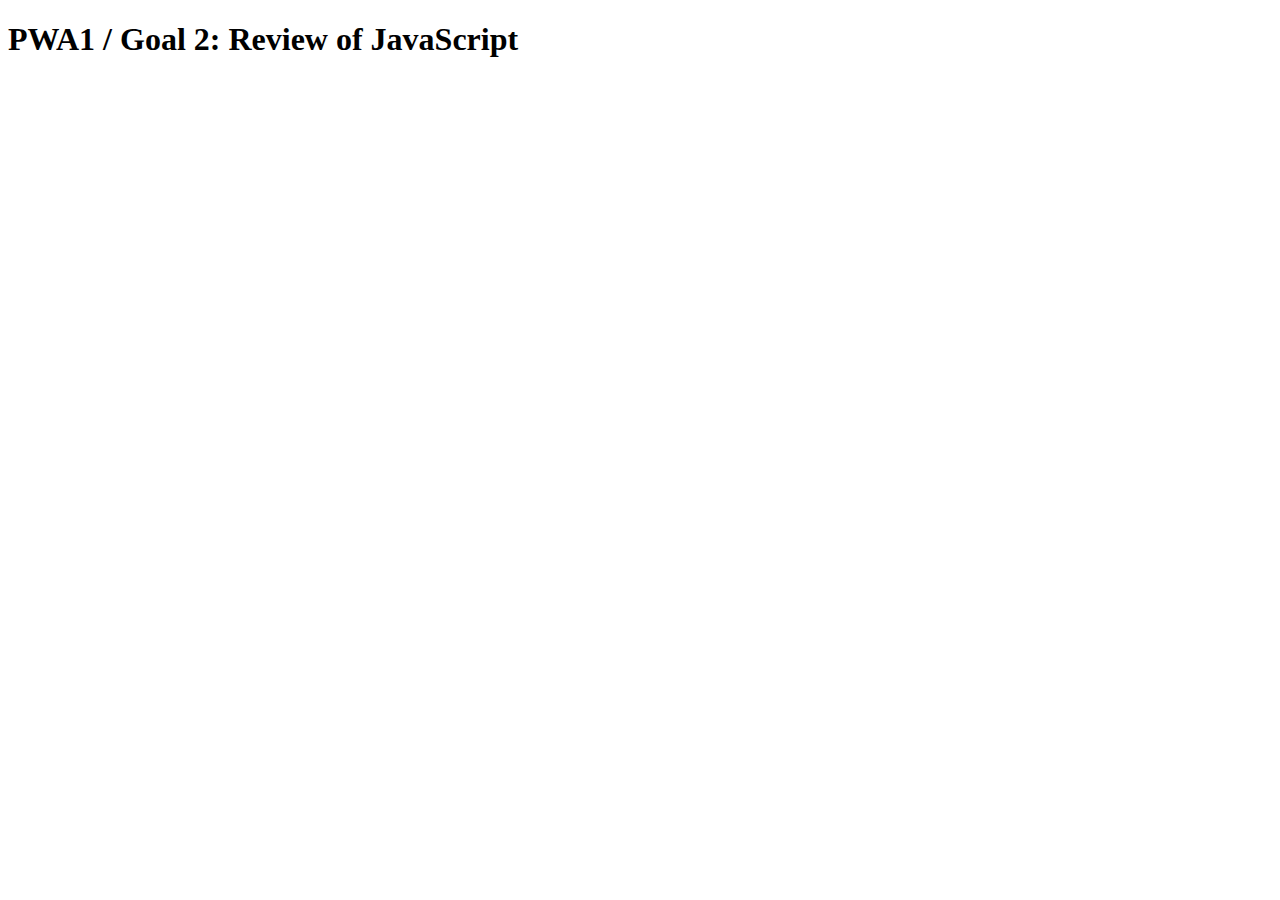
<file: day 2/goal2_practice/index.html>
<!doctype html>
<html>
<head>
    <title>Goal 2: Review of JavaScript</title>
</head>
<body>
    <div id="container">
        <h1>PWA1 / Goal 2: Review of JavaScript</h1>
    </div>
    
</body>
</html>
</file>
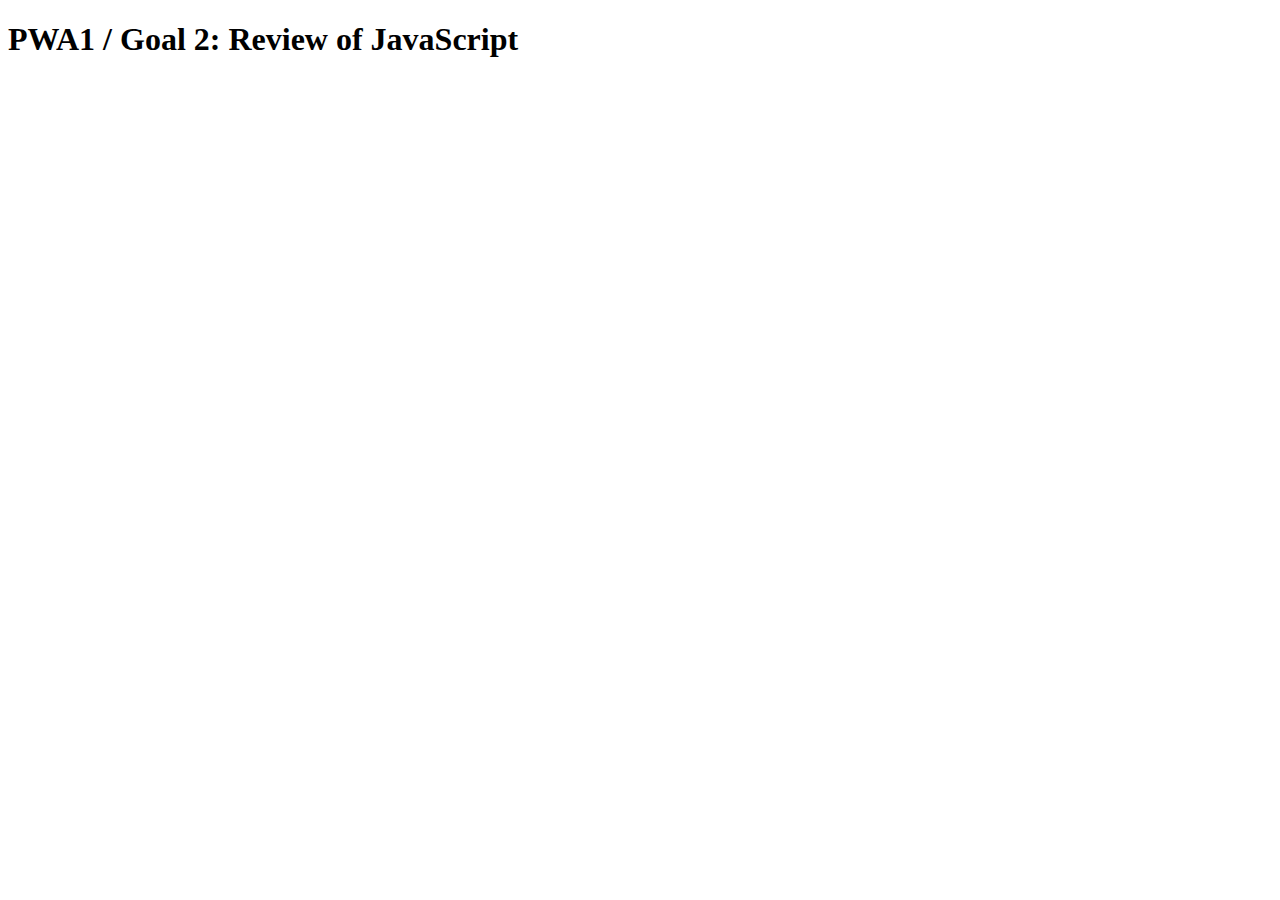
<file: day 2/goal2_practice_FINAL/index.html>
<!doctype html>
<html>
<head>
    <title>Goal 2: Review of JavaScript</title>
</head>
<body>
    <div id="container">
        <h1>PWA1 / Goal 2: Review of JavaScript</h1>
    </div>
	
    <script type="text/javascript" src="js/main.js"></script> 
</body>
</html>
</file>
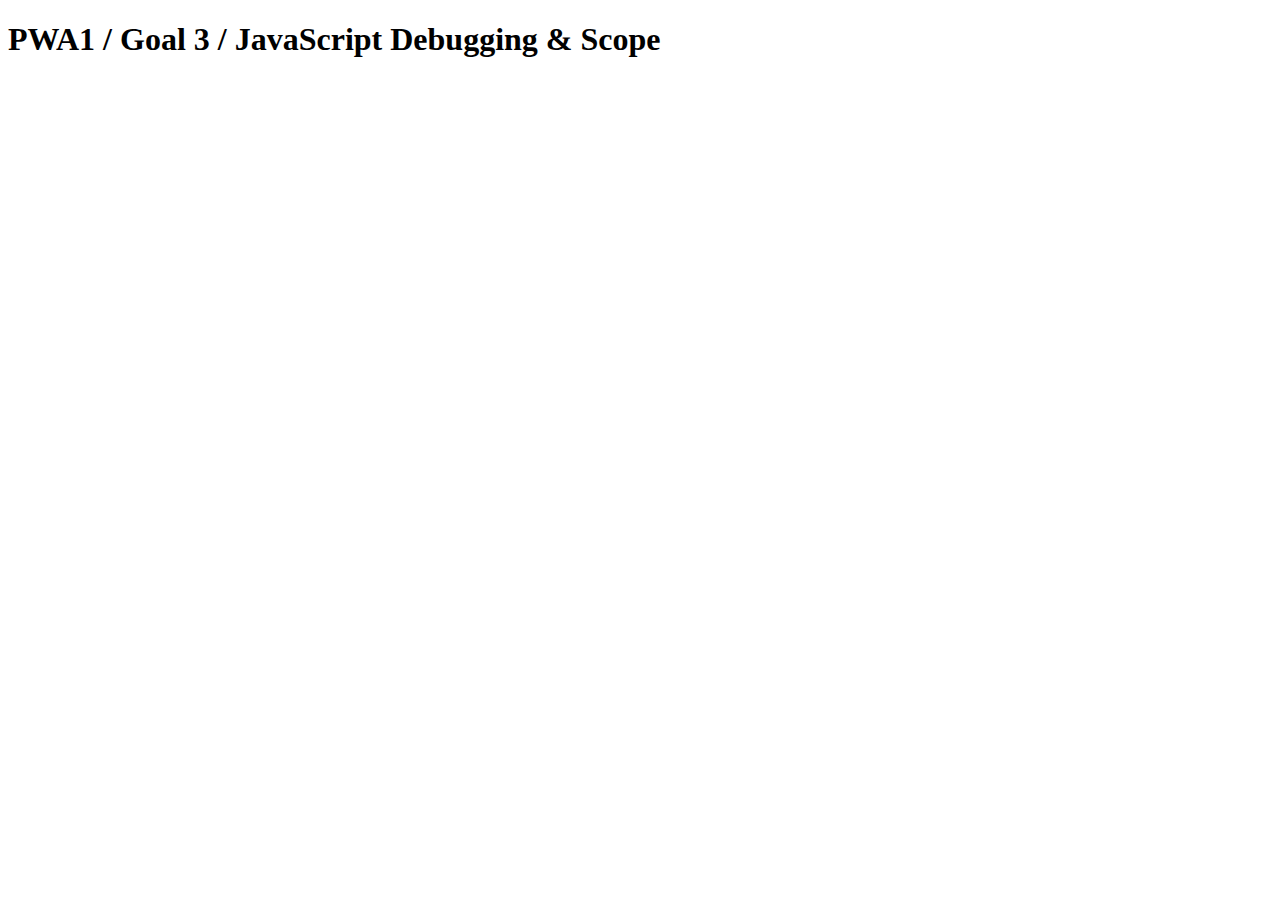
<file: day 3/goal3_bug_scope/index.html>
<!doctype html>

<!doctype html>
<html>
<head>
    <title>Goal 3: JavaScript Debugging & Scope</title>
</head>
<body>
<div id="container">
    <h1>PWA1 / Goal 3 / JavaScript Debugging & Scope</h1>
</div>

<script type="text/javascript" src="js/main.js"></script>
</body>
</html>
</file>
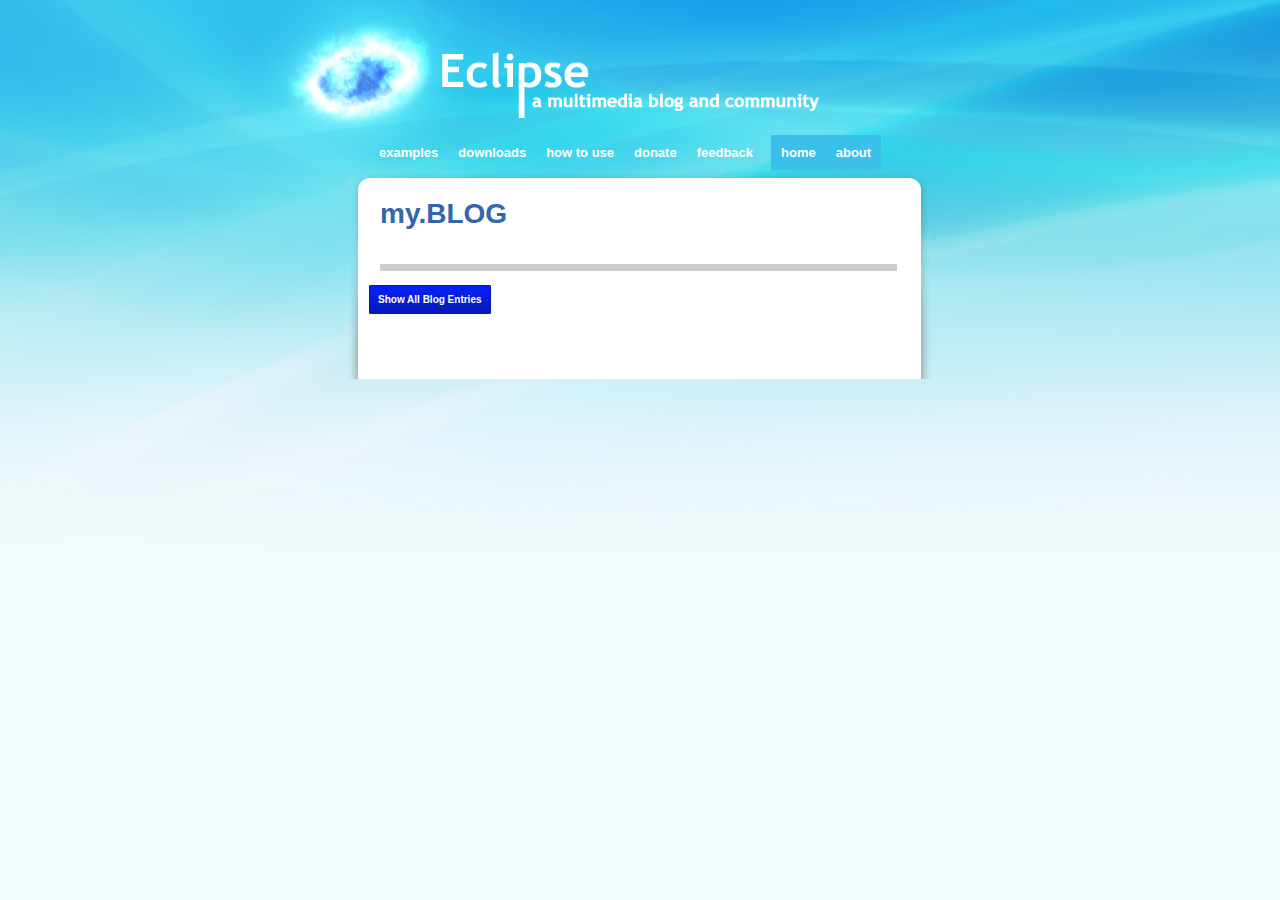
<file: day 7/goal7_Object_Constructor_Prototype/index.html>
<!doctype html>  

<html lang="en">
<head>
	<meta charset="utf-8">
	
	<!-- Always force latest IE rendering engine (even in intranet) & Chrome Frame 
	   Remove this if you use the .htaccess -->
	<meta http-equiv="X-UA-Compatible" content="IE=edge,chrome=1">
	
	<title>my.BLOG</title>
	
	<!-- CSS : implied media="all" -->
	<link rel="stylesheet" href="style.css?v=2">

</head>

<body>

<div style="width:930px; height:135px; margin:0 auto; padding:0px;">
	<div style="float:right; margin:0px; padding:0px; width:30px; height:60px;"></div>
	<div id="upperright"></div>
	<div class="clear"></div>	
</div>
<div id="wrap">
	
    <div style="float:left; margin:0px; padding:0px; height:12px; width:194px;"></div>
	<div id="nav2">
		<a href="#examples">examples</a><a href="#downloads">downloads</a><a href="#howtouse">how to use</a><a href="#donate">donate</a><a href="#feedback">feedback</a>
	</div>
	<div id="nav1"><a href="#">home</a><a href="#">about</a></div>
	<div class="clear"></div>
	<div id="leftnav" style="background:none;"><div id="leftnavinside"></div></div>
	<div id="contentbgwrap">
	<div id="contentbg">
		<div id="contentwrap">
			
			<div id="dss">
                <h1 class="dssheader">my.BLOG</h1>
                <div class="separator"></div>
            	</br>
                <div id="blog"></div> 
    			<div id="blog_btn">
					<a href="#" class="buttonblue">Show All Blog Entries</a>
				</div>


    		</div>

		<div class="clear" style="height:60px;"></div>
		</div>
	</div>
    </div> <!--/contentbgwrap-->
	<div id="googlewrap" style="background:none;"><div id="googlewrapinside"></div></div>
</div>


<!-- javascript below here -->
<script type="text/javascript" src="js/main.js"></script>

</body>
</html>
</file>
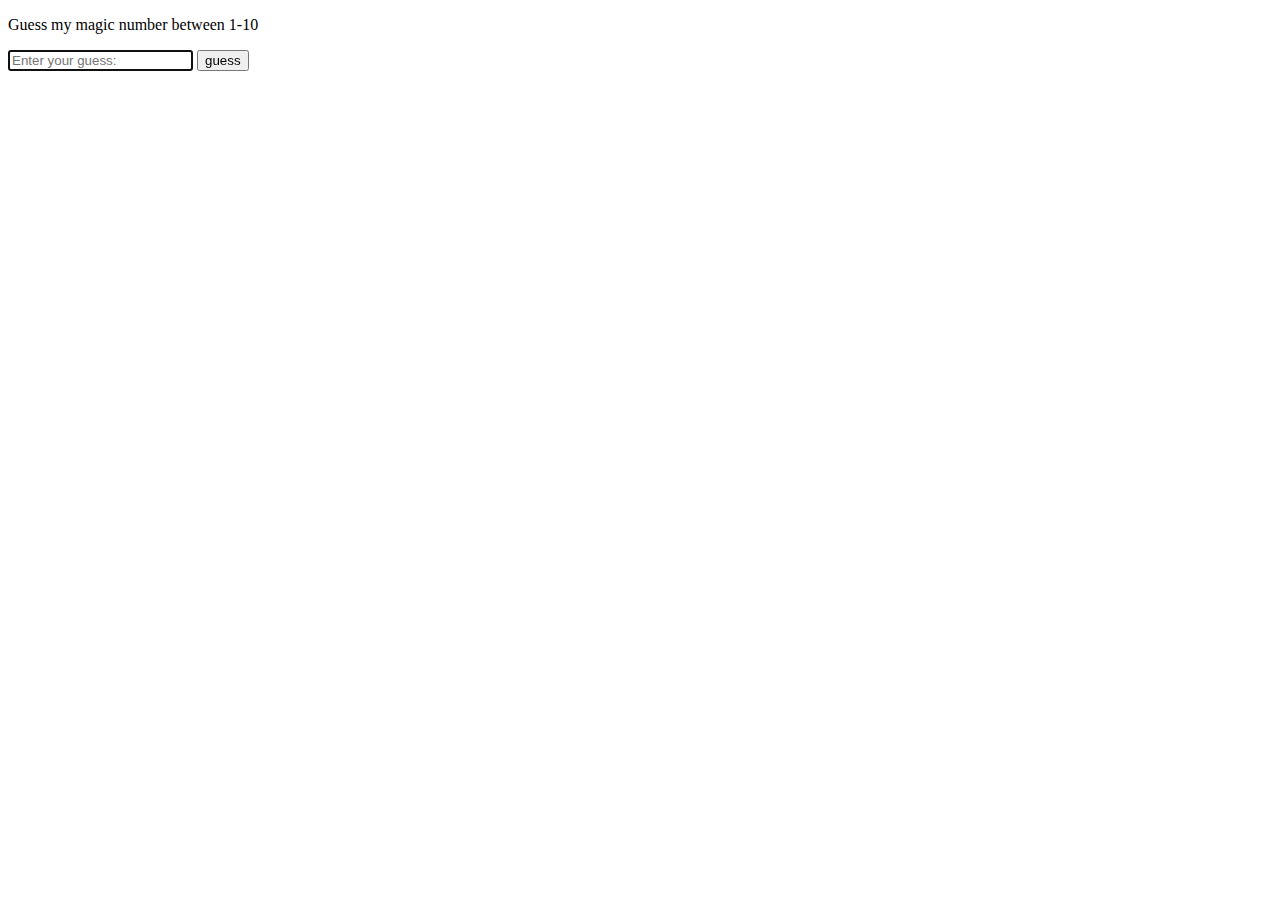
<file: day 5/goal4_assign_guessing_game FINAL/MagicNumber.html>
<!doctype html>
<html>
<head>
    <title>Number guessing game</title>
</head>
<body>
    <p id="output">Guess my magic number between 1-10</p>
    <input id="input" type="text" placeholder="Enter your guess:" autofocus>
    <button>guess</button>
    <script src = "js/main.js"></script>
</body>
</html>
</file>
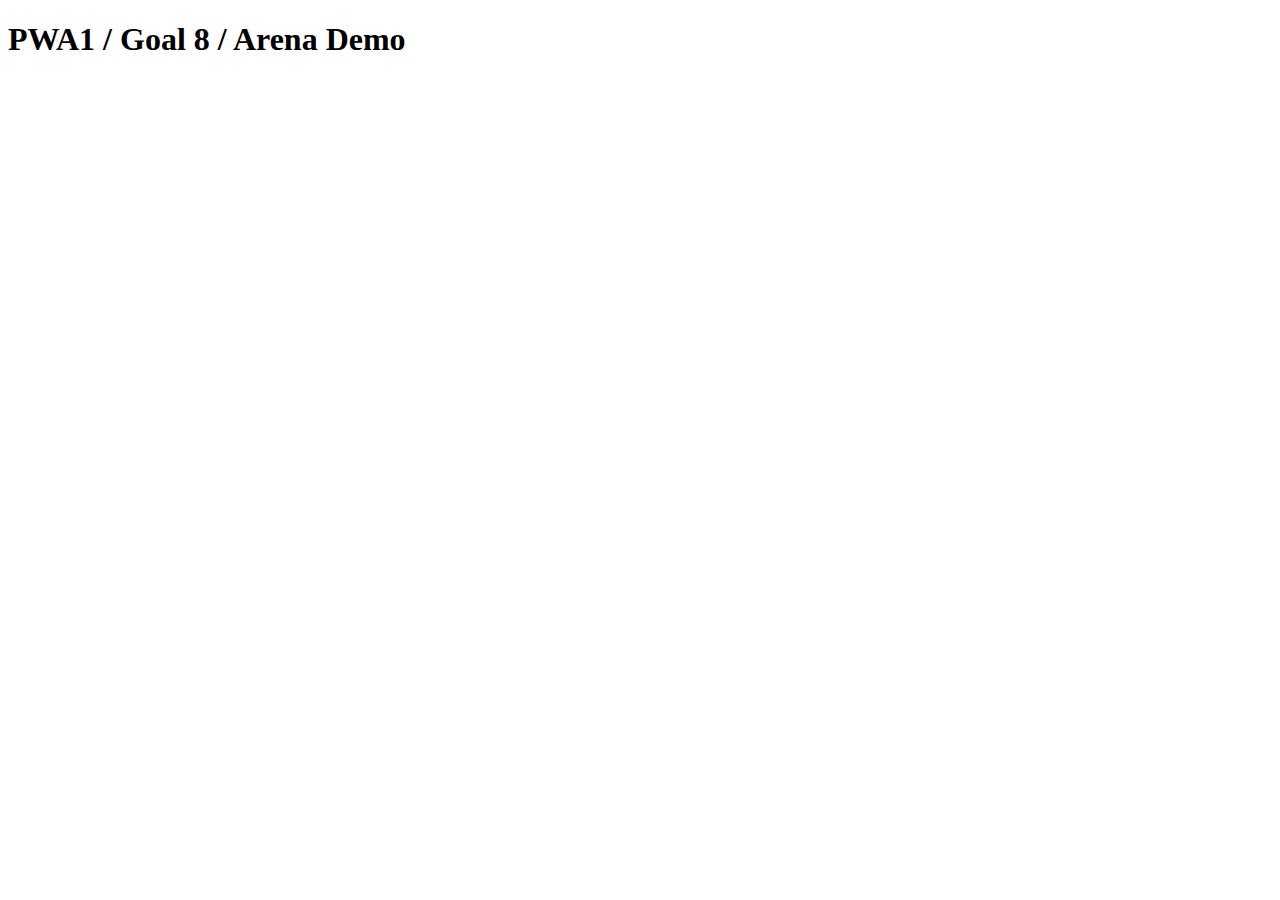
<file: day 8/goal8_custom_library/arena.html>
<!doctype html>  

<html lang="en">
<head>
	<meta charset="utf-8">
	
	<!-- Always force latest IE rendering engine (even in intranet) & Chrome Frame 
	   Remove this if you use the .htaccess -->
	<meta http-equiv="X-UA-Compatible" content="IE=edge,chrome=1">
	
	<title>Arena Demo</title>
	<meta name="description" content="">
	<meta name="author" content="">
	
	<!--  Mobile viewport optimized: j.mp/bplateviewport -->
	<meta name="viewport" content="width=device-width, initial-scale=1.0">

</head>

<body>
<h1>PWA1 / Goal 8 / Arena Demo</h1>

<div id="container">
		
	</div>
	
	<script type="text/javascript" src="js/wizard.js"></script>
	<script type="text/javascript" src="js/arena.js"></script>
	<script type="text/javascript" src="js/main.js"></script>
  
</body>
</html>
</file>
<file: day 7/goal7_Object_Constructor_Prototype/style.css>
/* CSS Document */

body,html{margin:0px; padding:0px;text-align:center;font-family:Arial, Helvetica, sans-serif;font-size:12px;color:#333333;}
body{background:url(images/background.jpg) top center no-repeat #f3fcff;}
body, div, dl, dt, dd, ul, ol, li, h1, h2, h3, h4, h5, h6,
pre, form, fieldset, input, textarea, p, blockquote, th, td {margin: 0;padding: 0;}
table {border-collapse: collapse;border-spacing: 0;}
fieldset, img { border: 0; }
address, caption, cite, code, dfn, em, strong, th, var {font-style: normal;font-weight: normal;}
ol, ul { list-style: none; }
caption, th { text-align: left; }
h1,h2,h3,h4,h5,h6 { font-size: 100%; font-weight: normal; }
q:before, q:after { content:''; }
abbr, acronym { border: 0; }

#wrap{width:930px;margin:0 auto;padding:0;}#nav1{float:left;background-color:#3ac0eb;text-align:left;margin:0;padding:10px 0;}#nav2{float:left;text-align:left;margin:0 8px 0 0;padding:10px 0;}#nav1 a:link,#nav1 a:visited,#nav2 a:link,#nav2 a:visited{font-family:Arial, Helvetica, sans-serif;font-size:13px;font-style:normal;font-weight:700;color:#FFF;text-decoration:none;margin:5px;padding:5px;}#nav1 a:hover,#nav2 a:hover{background-color:#FFF;color:#369;}#leftnav{float:left;text-align:left;background:url(images/leftnavbg.jpg) top center no-repeat;width:171px;}#leftnavinside{width:122px;margin:15px 15px 5px 33px;padding:0;}#googlewrap{float:left;text-align:left;background:url(images/rightgooglebar.jpg) top center no-repeat;width:174px;}#googlewrapinside{padding:15px 0 0 19px;}#upperright{float:right;width:175px;text-align:right;margin:42px 0 0;padding:0;}#upperright a:link,#upperright a:visited{clear:both;color:#FFF;float:right;text-decoration:none;margin:0;padding:5px;}#upperright a:hover{text-decoration:none;color:#039;background-color:#FFF;}#contentbgwrap{float:left;text-align:left;background:url(images/center-rpt.jpg) top center repeat-y;width:585px;}#contentbg{float:left;text-align:left;background:url(images/centerbg.jpg) top center no-repeat;width:585px;}#contentwrap{width:539px;margin:17px 23px 5px;}.articlebtn a:link,.articlebtn a:visited{clear:both;width:533px;background:#67a9c1;float:left;text-decoration:none;color:#FFF;font-size:13px;margin:5px 0;padding:3px;}.articlebtn a:hover{cursor:pointer;}.pagenav a:link,.pagenav a:visited{float:left;display:block;color:#f08a28;border:1px solid #f08a28;margin:0 1px;padding:3px;}.pagenav a:hover{background:#f08a28;color:#FFF;}.articlewrap{clear:both;width:495px;margin:0 auto;padding:6px;}.topheadline{font-size:28px;font-weight:bolder;font-style:italic;color:#d1dade;}.funnylogo{float:right;background-color:#360;color:#FFF;width:50px;text-align:center;margin:0;padding:5px 8px 6px;}.gaminglogo{float:right;background-color:#700;color:#FFF;width:50px;text-align:center;margin:0;padding:5px 8px 6px;}.industrylogo{float:right;background-color:#369;color:#FFF;width:50px;text-align:center;margin:0;padding:5px 8px 6px;}.misclogo{float:right;background-color:#FFF;color:#008fb8;width:50px;text-align:center;margin:0;padding:5px 8px 6px;}#ajaxmainwrap p{margin:4px 0 12px;padding:0;}.commentswrap{background:#e2e9ea;width:444px;margin:10px auto;padding:0;}.commentstop{width:444px;height:12px;background:url(images/commentstop.jpg) no-repeat;margin:0;padding:0;}.commentsbott{width:444px;height:12px;background:url(images/commentsbott.jpg) no-repeat;background-color:#FFF;margin:0;padding:0;}.comment{background:#8c9090;color:#FFF;width:400px;margin:7px auto;padding:6px;}.timeclass{font-size:10px;font-style:italic;color:#369;margin:0;padding:0;}#loginbox{margin:0 0 16px;}.loginboxt td{margin:0;padding:2px;}#loginbox input{padding:3px;}.dssheader{font-size:28px;width:auto;color:#36A;font-weight:700;line-height:100%;margin:30px 11px 11px;padding:0;}#dss p{color:#333;font-size:12px;margin:0 11px 11px;}#dss ul{padding:10px;}.dlbutton a{float:left;padding-left:12px;font-family:"Trebuchet MS",Verdana,Sans-Serif;background:#333;color:#e9671f;width:430px;height:40px;line-height:40px;font-size:16px;text-decoration:none;text-align:left;margin:0 0 11px 11px;}.dlbutton a:hover{background:#e9671f;color:#333;}.step{font-size:20px;font-family:"Trebuchet MS",Verdana,Sans-Serif;margin:22px 11px 11px;}.codes{border-left:20px #e9671f solid;font-size:12px;font-family:Verdana, Arial, Helvetica, sans-serif;color:#DEDEDE;background:#666;margin:3px 11px 11px;padding:12px;}.codes strong{color:#FFF;}.byme{color:#36A;font-family:"Trebuchet MS",Verdana,Sans-Serif;font-size:14px;margin:0 11px 28px 12px;}.separator{height:7px;background:#CCC;margin:36px 11px 0;}table{margin:11px;}.t_rows td{font-size:12px;border:dotted #e9671f 1px;margin:4px;padding:6px 7px;}.t_firstrow td{font-size:15px;font-weight:700;border-bottom:solid 2px #e9671f;}#updates td{vertical-align:top;padding:0 8px 0 0;}

	
h3{
	font-size:24px;
	font-family:"Trebuchet MS", Tahoma;
	font-style:italic;
}
h3, li{
	padding:10px;
}
.formleft, .formfull{
	clear:both;
}
.formleft{
	float:left;
	width:232px;
}
.formright{
	float:right;
	width:232px;
}
#myform ul{list-style:none;}
#myform label{
	display:block;
	font-weight:bold;
	margin-bottom:4px;
}
#myform input{
	border:1px inset #666666;
	float:left;
}
.formleft input, .formright input{width:220px;}
.formfull input{width:460px;}
.f_reqs{
	float:left;
	color:#FF0000;
	font-style:italic;
	font-size:12px;
	font-weight:normal;
}
.f_errors{
	float:left;
	color:#FF0000;
	font-style:italic;
	font-size:12px;
	font-weight:normal;
	display:none;
	clear:both;
	padding-top:3px;
}
#pmeter{
	display:none;
	clear:both;
	float:left;
	margin-top:4px;
	background:url(pmeter.jpg) no-repeat;
	width:222px;
	height:26px;
	position:relative;
}
#pbar{
	background:url(pbar.jpg) no-repeat;
	top:0; left:0;
	width:9px;
	height:26px;
	position:absolute;
}
.verified{color:#009900;}
.formhilite{background:#FFFF99;}
	
body #f_submit{
	border:none;
	width:auto;
	font-family: Arial, Helvetica, sans-serif;
	font-size: 14px;
	color: #ffffff;
	padding: 7px 20px;
	background: -moz-linear-gradient(
		top,
		#42aaff 0%,
		#003366);
	background: -webkit-gradient(
		linear, left top, left bottom, 
		from(#42aaff),
		to(#003366));
	border-radius: 10px;
	-moz-border-radius: 10px;
	-webkit-border-radius: 10px;
	border: 1px solid #003366;
	-moz-box-shadow:
		0px 1px 3px rgba(000,000,000,0.5),
		inset 0px 0px 1px rgba(255,255,255,0.5);
	-webkit-box-shadow:
		0px 1px 3px rgba(000,000,000,0.5),
		inset 0px 0px 1px rgba(255,255,255,0.5);
	text-shadow:
		0px -1px 0px rgba(000,000,000,0.7),
		0px 1px 0px rgba(255,255,255,0.3);
}



.clear{
	clear:both;
	margin:0px;
	padding:0px;
}
a:link, a:visited{
	/*color:#003399;*/
	color:#f08a28;
	font-weight:bold;
	text-decoration:none;
}
a:hover{
	/*color:#FFFFFF;
	background:#f08a28;*/
	text-decoration:underline;
}


.buttonblue {
	-moz-box-shadow:inset 0px 1px 0px 0px #0521f2;
	-webkit-box-shadow:inset 0px 1px 0px 0px #0521f2;
	box-shadow:inset 0px 1px 0px 0px #0521f2;
	background:-webkit-gradient( linear, left top, left bottom, color-stop(0.05, #0521f2), color-stop(1, #0419ba) );
	background:-moz-linear-gradient( center top, #0521f2 5%, #0419ba 100% );
	filter:progid:DXImageTransform.Microsoft.gradient(startColorstr='#40a3d7', endColorstr='#1b7fb3');
	background-color:#1b7fb3;
	-moz-border-radius:1px;
	-webkit-border-radius:1px;
	border-radius:1px;
	border:1px solid #0419ba;
	display:inline-block;
	color:#ffffff !important;
	font-family:'Open Sans',arial;
	font-size:10px;
	font-weight:bold;
	padding:8px 8px;
	text-decoration:none;
}

.buttonblue:hover {
	background:-webkit-gradient( linear, left top, left bottom, color-stop(0.05, #0419ba), color-stop(1, #0521f2) );
	background:-moz-linear-gradient( center top, #0419ba 5%, #0521f2 100% );
	filter:progid:DXImageTransform.Microsoft.gradient(startColorstr='#1b7fb3', endColorstr='#40a3d7');
	background-color:#0419ba;
	text-decoration:none !important;	
}

.buttonblue:active {
	position:relative;
	top:1px;
}
</file>
